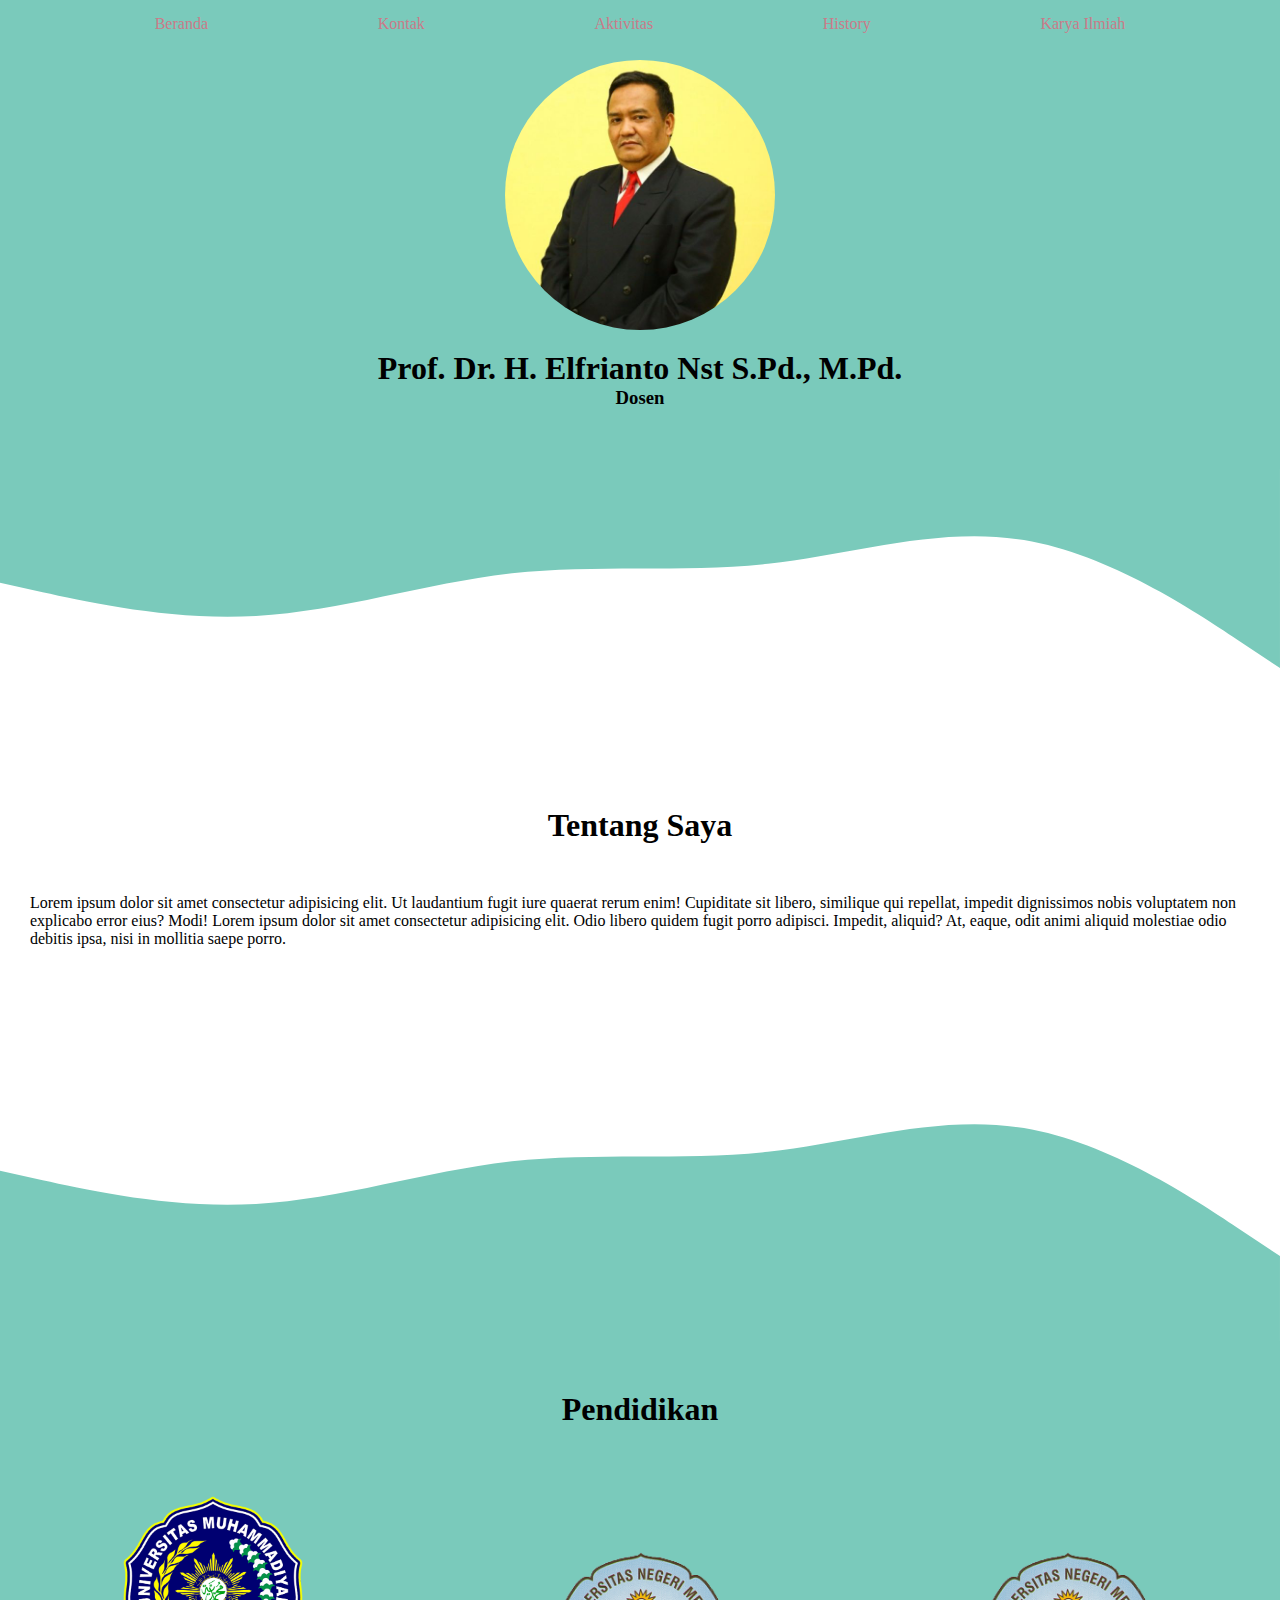
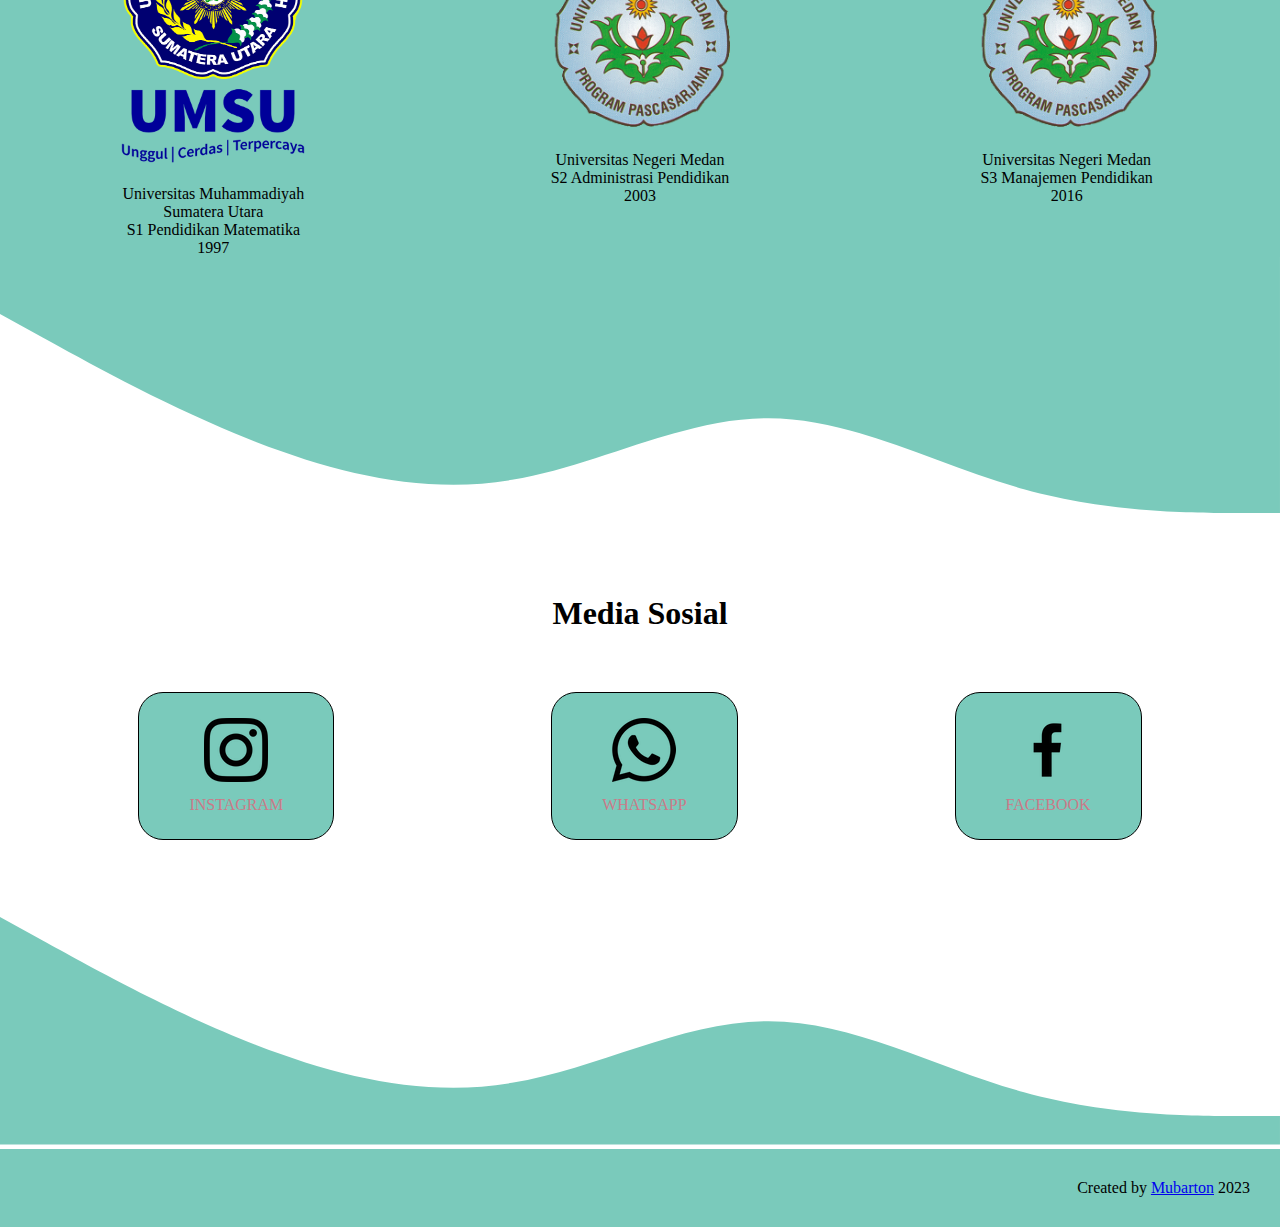
<file: index.html>
<!DOCTYPE html>
<html lang="id">
<head>
    <meta charset="UTF-8">
    <meta name="viewport" content="width=device-width, initial-scale=1.0">
    <link rel="icon" href="assets/fotoProfile.jpeg">
    <title>Elfrianto Nst</title>
    <link rel="stylesheet" href="style.css">
</head>
<body>
    <!-- Navbar -->
    <div id="navbar">
        <a href="#">Beranda</a>
        <a href="#">Kontak</a>
        <div class="dropdown navdrop">
            <a href="karya-ilmiah/index.html" class="dropbtn">Aktivitas</a>
            <div class="dropdown-content">
                <a href="#">Gallery</a>
                <a href="#">Kegiatan</a>
            </div>
        </div>
        <div class="dropdown navdrop">
            <a href="karya-ilmiah/index.html" class="dropbtn">History</a>
            <div class="dropdown-content">
                <a href="#education">Education</a>
                <a href="#">Work Experience</a>
            </div>
        </div>
        <div class="dropdown navdrop">
            <a href="karya-ilmiah/index.html" class="dropbtn">Karya Ilmiah</a>
            <div class="dropdown-content">
                <a href="#">Internasional Bereputasi</a>
                <a href="#">Internasional</a>
                <a href="#">Nasional Terakreditasi</a>
                <a href="#">Nasional</a>
                <a href="#">Buku</a>
            </div>
        </div>
    </div>

    <div id="navMobile">
        <div class="logo">
            <h4>ELFRIANTO</h4>
        </div>

        <ul>
            <li><a href="#hero">HOME</a></li>
            <li><a href="#about">ABOUT</a></li>
            <li><a href="#education">EDUCATION</a></li>
            <li><a href="#">ACTIVITY</a></li>
            <li><a href="#">PROFILE</a></li>
            <li><a href="#">CONTACT</a></li>
            <div class="dropdown navdrop">
                <a href="#" class="dropbtn">KARYA ILMIAH</a>
                <div class="dropdown-content">
                    <a href="#">INTERNASIONAL BEREPUTASI</a>
                    <a href="#">INTERNASIONAL</a>
                    <a href="#">NASIONAL TERAKREDITASI</a>
                    <a href="#">NASIONAL</a>
                    <a href="#">BUKU</a>
                </div>
            </div>
            <LI><a href="#">GALLERY</a></LI>
        </ul>

        <div class="menu-toggle">
            <input type="checkbox">
            <span></span>
            <span></span>
            <span></span>
        </div>
    </div>
    <!-- Navbar END -->
    
    <!-- Hero -->
    <div id="hero">
        <img src="assets/profile.jpeg" alt="">
        <h1>Prof. Dr. H. Elfrianto Nst S.Pd., M.Pd.</h1>
        <h3>Dosen</h3>
    </div>
    <svg xmlns="http://www.w3.org/2000/svg" viewBox="0 0 1440 320"><path fill-opacity="1" d="M0,128L48,138.7C96,149,192,171,288,165.3C384,160,480,128,576,117.3C672,107,768,117,864,106.7C960,96,1056,64,1152,80C1248,96,1344,160,1392,192L1440,224L1440,0L1392,0C1344,0,1248,0,1152,0C1056,0,960,0,864,0C768,0,672,0,576,0C480,0,384,0,288,0C192,0,96,0,48,0L0,0Z"></path></svg>
    <!-- Hero END -->

    <!-- About -->
    <div id="about">
        <div class="container">
            <h1>Tentang Saya</h1>
        </div>
        <p>Lorem ipsum dolor sit amet consectetur adipisicing elit. Ut laudantium fugit iure quaerat rerum enim! Cupiditate sit libero, similique qui repellat, impedit dignissimos nobis voluptatem non explicabo error eius? Modi! Lorem ipsum dolor sit amet consectetur adipisicing elit. Odio libero quidem fugit porro adipisci. Impedit, aliquid? At, eaque, odit animi aliquid molestiae odio debitis ipsa, nisi in mollitia saepe porro.</p>
    </div>
    <!-- About END -->

    <!-- Education -->
    <svg xmlns="http://www.w3.org/2000/svg" viewBox="0 0 1440 320"><path fill-opacity="1" d="M0,128L48,138.7C96,149,192,171,288,165.3C384,160,480,128,576,117.3C672,107,768,117,864,106.7C960,96,1056,64,1152,80C1248,96,1344,160,1392,192L1440,224L1440,320L1392,320C1344,320,1248,320,1152,320C1056,320,960,320,864,320C768,320,672,320,576,320C480,320,384,320,288,320C192,320,96,320,48,320L0,320Z"></path></svg>
    <div id="education">
        <div class="container">
            <h1>Pendidikan</h1>
        </div>
        <div class="container">
            <div class="educationItem">
                <img src="assets/LogoUmsu.png" alt="">
                <p>Universitas Muhammadiyah<br>Sumatera Utara</p>
                <p>S1 Pendidikan Matematika</p>
                <p>1997</p>
            </div>
            <div class="educationItem">
                <img src="assets/LogoUnimed.png" alt="">
                <p>Universitas Negeri Medan</p>
                <p>S2 Administrasi Pendidikan</p>
                <p>2003</p>
            </div>
            <div class="educationItem">
                <img src="assets/LogoUnimed.png" alt="">
                <p>Universitas Negeri Medan</p>
                <p>S3 Manajemen Pendidikan</p>
                <p>2016</p>
            </div>
        </div>
    </div>
    <svg xmlns="http://www.w3.org/2000/svg" viewBox="0 0 1440 320"><path fill="#0099ff" fill-opacity="1" d="M0,64L48,90.7C96,117,192,171,288,208C384,245,480,267,576,250.7C672,235,768,181,864,181.3C960,181,1056,235,1152,261.3C1248,288,1344,288,1392,288L1440,288L1440,0L1392,0C1344,0,1248,0,1152,0C1056,0,960,0,864,0C768,0,672,0,576,0C480,0,384,0,288,0C192,0,96,0,48,0L0,0Z"></path></svg>
    <!-- Education END -->

    <!-- Contact -->
    <div id="contact">
        <div class="container">
            <h1>Media Sosial</h1>
        </div>
        <div class="container">
            <div class="sosmed">
                <a href="#">
                    <img src="assets/instagram.png" alt="">
                    <p>INSTAGRAM</p>
                </a>
            </div>
            <div class="sosmed">
                <a href="#">
                    <img src="assets/whatsapp.png" alt="">
                    <p>WHATSAPP</p>
                </a>
            </div>
            <div class="sosmed">
                <a href="#">
                    <img src="assets/facebook.png" alt="">
                    <p>FACEBOOK</p>
                </a>
            </div>
        </div>
    </div>
    <!-- Contact END -->

    <!-- Footer -->
    <svg xmlns="http://www.w3.org/2000/svg" viewBox="0 0 1440 320"><path fill="#0099ff" fill-opacity="1" d="M0,64L48,90.7C96,117,192,171,288,208C384,245,480,267,576,250.7C672,235,768,181,864,181.3C960,181,1056,235,1152,261.3C1248,288,1344,288,1392,288L1440,288L1440,320L1392,320C1344,320,1248,320,1152,320C1056,320,960,320,864,320C768,320,672,320,576,320C480,320,384,320,288,320C192,320,96,320,48,320L0,320Z"></path></svg>
    <footer>
        <p>Created by <a href="https://www.mubarton.my.id" target="_blank">Mubarton</a> 2023</p>
    </footer>
    <!-- Footer END -->
    <script src="script.js"></script>
</body>
</html>
</file>
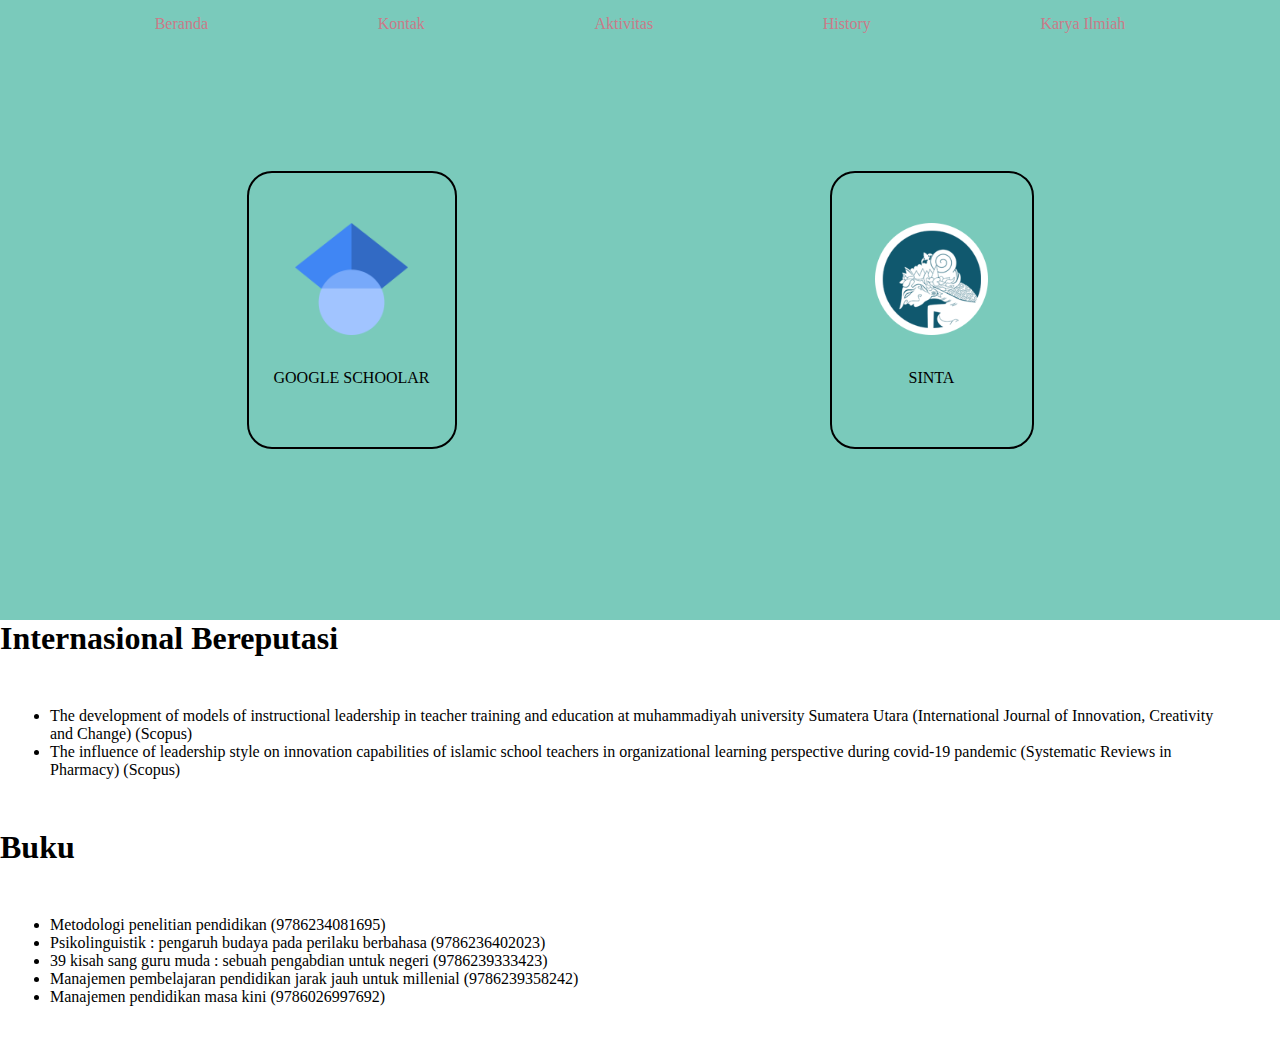
<file: karya-ilmiah/index.html>
<!DOCTYPE html>
<html lang="en">
<head>
    <meta charset="UTF-8">
    <meta name="viewport" content="width=device-width, initial-scale=1.0">
    <title>Elfrianto Nst</title>
    <link rel="stylesheet" href="style.css">
</head>
<body>
    <!-- Navbar -->
    <div id="navbar">
        <a href="/">Beranda</a>
        <a href="#">Kontak</a>
        <div class="dropdown navdrop">
            <a href="karya-ilmiah/index.html" class="dropbtn">Aktivitas</a>
            <div class="dropdown-content">
                <a href="#">Gallery</a>
                <a href="#">Kegiatan</a>
            </div>
        </div>
        <div class="dropdown navdrop">
            <a href="karya-ilmiah/index.html" class="dropbtn">History</a>
            <div class="dropdown-content">
                <a href="/#education">Education</a>
                <a href="#">Work Experience</a>
            </div>
        </div>
        <div class="dropdown navdrop">
            <a href="#" class="dropbtn">Karya Ilmiah</a>
            <div class="dropdown-content">
                <a href="#">Internasional Bereputasi</a>
                <a href="#">Internasional</a>
                <a href="#">Nasional Terakreditasi</a>
                <a href="#">Nasional</a>
                <a href="#">Buku</a>
            </div>
        </div>
    </div>

    <div id="navMobile">
        <div class="logo">
            <h4>ELFRIANTO</h4>
        </div>

        <ul>
            <li><a href="#hero">HOME</a></li>
            <li><a href="#about">ABOUT</a></li>
            <li><a href="#education">EDUCATION</a></li>
            <li><a href="#">ACTIVITY</a></li>
            <li><a href="#">PROFILE</a></li>
            <li><a href="#">CONTACT</a></li>
            <div class="dropdown navdrop">
                <a href="#" class="dropbtn">KARYA ILMIAH</a>
                <div class="dropdown-content">
                    <a href="#">INTERNASIONAL BEREPUTASI</a>
                    <a href="#">INTERNASIONAL</a>
                    <a href="#">NASIONAL TERAKREDITASI</a>
                    <a href="#">NASIONAL</a>
                    <a href="#">BUKU</a>
                </div>
            </div>
            <LI><a href="#">GALLERY</a></LI>
        </ul>

        <div class="menu-toggle">
            <input type="checkbox">
            <span></span>
            <span></span>
            <span></span>
        </div>
    </div>
    <!-- Navbar END -->

    <!-- Account -->
    <div class="container" id="account">
        <div class="cardAccount">
            <img src="/assets/googleSchoolar.png" alt="">
            <p>GOOGLE SCHOOLAR</p>
            <a href="https://scholar.google.co.id/citations?user=83Pc2QMAAAAJ&hl=id" target="_blank"><button>Buka</button></a>
        </div>
        <div class="cardAccount">
            <img src="/assets/sinta.png" alt="">
            <p>SINTA</p>
            <a href="https://sinta.kemdikbud.go.id/authors/profile/5977404" target="_blank"><button>Buka</button></a>
        </div>
    </div>
    <!-- Account END -->

    <!-- Internasional Bereputasi -->
    <h1>Internasional Bereputasi</h1>
    <ul>
        <li>The development of models of instructional leadership in teacher training and education at muhammadiyah university Sumatera Utara (International Journal of Innovation, Creativity and Change) (Scopus)</li>
        <li>The influence of leadership style on innovation capabilities of islamic school teachers in organizational learning perspective during covid-19 pandemic (Systematic Reviews in Pharmacy) (Scopus)</li>
    </ul>

    <!-- Buku -->
    <h1>Buku</h1>
    <ul>
        <li>Metodologi penelitian pendidikan (9786234081695)</li>
        <li>Psikolinguistik : pengaruh budaya pada perilaku berbahasa (9786236402023)</li>
        <li>39 kisah sang guru muda : sebuah pengabdian untuk negeri (9786239333423)</li>
        <li>Manajemen pembelajaran pendidikan jarak jauh untuk millenial (9786239358242)</li>
        <li>Manajemen pendidikan masa kini (9786026997692)</li>
    </ul>
</body>
</html>
</file>
<file: karya-ilmiah/style.css>
* {
    margin: 0;
    padding: 0;
}

/* Smooth Scroll */
html {
    scroll-behavior: smooth;
}

/* Menentukan Warna */
:root {
    --colorPrimer: #7ACABB;
    --colorSecondary: #CA7A89;
    --colorBlack: #121212;
    --colorWhite: #fdfff5;
}

/* Container */
.container {
    display: flex;
    align-items: center;
    justify-content: space-around;    
}

.container > h1 {
    margin: 50px 0;
}

/* Navbar */
#navbar {
    display: flex;
    justify-content: space-evenly;
    align-items: center;
    width: 100%;
    background-color: var(--colorPrimer);
    position: fixed;
    top: 0;
    transition: top 0.3s;
}

#navbar > a {
    text-decoration: none;
    color: var(--colorSecondary);
    padding: 15px;
    display: block;
}

#navbar > a:hover {
    background-color: var(--colorSecondary);
    color: var(--colorPrimer);
}

#navMobile {
    display: none;
}

/* Navbar Dropdown */
.navdrop > a {
    text-decoration: none;
    color: var(--colorSecondary);
    padding: 15px;
    display: block;
}

.navdrop > a:hover {
    background-color: var(--colorSecondary);
    color: var(--colorPrimer);
}

/* Dropdown Styles */
.dropdown {
    position: relative;
    display: inline-block;
}

.dropdown-content {
    display: none;
    position: absolute;
    background-color: var(--colorPrimer);
    min-width: 160px;
    z-index: 1;
}

.dropdown-content a {
    color: var(--colorSecondary);
    padding: 12px 16px;
    text-decoration: none;
    display: block;
}

.dropdown-content a:hover {
    background-color: var(--colorSecondary);
    color: var(--colorPrimer);
}

.dropdown:hover .dropdown-content {
    display: block;
}

.dropdown-content {
    top: 100%;
}

/* Account */
#account {
    padding: 60px;
    background-color: var(--colorPrimer);
    min-height: 500px;
}

#account > h1 {
    margin-bottom: 20px;
    text-align: center;
}

/* Card */
.cardAccount {
    border: black 2px solid;
    border-radius: 25px;
    padding: 50px 25px;
    background-color: var(--colorPrimer);
    text-align: center;
}

.cardAccount > img {
    width: 150px;
    aspect-ratio: 4/3;
    object-fit: contain;
    padding-bottom: 20px;
}

.cardAccount > p {
    padding: 10px 0px;
}

.cardAccount > a  {
    text-decoration: none;
    display: flex;
    justify-content: center;
}

.cardAccount > a > button {
    padding: 10px;
    background-color: var(--colorSecondary);
    border-radius: 10px;
    color: var(--colorWhite);
    cursor: pointer;
    display: none;
}

.cardAccount > a > button:hover {
    background-color: var(--colorPrimer);
    color: var(--colorSecondary);
}

.cardAccount:hover button {
    display: block;
    position: absolute;
}

ul {
    padding: 50px;
    list-style: disc;
}

/* Responsive */
/* Tablet*/
@media screen and (max-width: 768px) {

}

/* Mobile */
@media screen and (max-width: 576px) {
    /* Navbar */
    #navbar {
        display: none;
    }

    #navMobile {
        display: flex;
        background-color: var(--colorPrimer);
        justify-content: space-around;
        padding: 20px 0;
        color: black;
        position: fixed;
        width: 100%;
    }
    
    #navMobile ul {
        display: flex;
        list-style: none;
        width: 50%;
        justify-content: space-between;
    }
    
    #navMobile ul li a {
        color: black;
        text-decoration: none;
        font-size: 0.8em;
    }
    
    #navMobile ul li a:hover {
        color: white;
    }
    
    /* Hamburger Menu */
    .menu-toggle {
        display: none;
        flex-direction: column;
        height: 20px;
        justify-content: space-between;
        position: relative;
    }
    
    .menu-toggle input {
        position: absolute;
        width: 40px;
        height: 28px;
        left: -6px;
        top: -4px;
        opacity: 0;
        z-index: 2;
    }
    
    .menu-toggle span {
        display: block;
        width: 28px;
        height: 3px;
        background-color: black;
        border-radius: 3px;
        transition: all 0.5s;
    }
    
    /* Hamburger Menu Animation */
    .menu-toggle span:nth-child(2) {
        transform-origin: 0 0;
    }
    
    .menu-toggle span:nth-child(4) {
        transform-origin: 0 0;
    }
    
    .menu-toggle input:checked ~ span:nth-child(2) {
        background-color: white;
        transform: rotate(40deg) translate(-1px, -1px);
    }
    
    .menu-toggle input:checked ~ span:nth-child(3) {
        opacity: 0;
        transform: scale(0);
    }
    
    .menu-toggle input:checked ~ span:nth-child(4) {
        background-color: white;
        transform: rotate(-45deg) translate(-1px, 0);
    }

    .menu-toggle {
        display: flex;
    }

    #navMobile ul {
        position: absolute;
        right: 0;
        top: 0;
        width: 50%;
        height: 100vh;
        flex-direction: column;
        align-items: center;
        justify-content: space-evenly;
        z-index: -1;
        background-color: var(--colorPrimer);
        transform: translateX(100%);
        transition: all 1s;
        opacity: 0;
    }

    #navMobile ul.slide {
        opacity: 1;
        transform: translateX(0);
    }

    .dropdown-content {
        top: -500%;
    }

    #hero {
        padding-top: 70px;
    }

    /* Responsive Flex Container */
    #account {
        flex-direction: column;
        gap: 10px;
    }
}
</file>
<file: style.css>
/* Reset Padding Margin */
* {
    margin: 0;
    padding: 0;
}

/* Smooth Scroll */
html {
    scroll-behavior: smooth;
}

/* Menentukan Warna */
:root {
    --colorPrimer: #7ACABB;
    --colorSecondary: #CA7A89;
}

/* Container */
.container {
    display: flex;
    align-items: center;
    justify-content: space-around;
    flex-wrap: wrap;    
}

.container > h1 {
    margin: 50px 0;
}

/* Navbar */
#navbar {
    display: flex;
    justify-content: space-evenly;
    align-items: center;
    width: 100%;
    background-color: var(--colorPrimer);
    position: fixed;
    top: 0;
    transition: top 0.3s;
}

#navbar > a {
    text-decoration: none;
    color: var(--colorSecondary);
    padding: 15px;
    display: block;
}

#navbar > a:hover {
    background-color: var(--colorSecondary);
    color: var(--colorPrimer);
}

#navMobile {
    display: none;
}

/* Navbar Dropdown */
.navdrop > a {
    text-decoration: none;
    color: var(--colorSecondary);
    padding: 15px;
    display: block;
}

.navdrop > a:hover {
    background-color: var(--colorSecondary);
    color: var(--colorPrimer);
}

/* Dropdown Styles */
.dropdown {
    position: relative;
    display: inline-block;
}

.dropdown-content {
    display: none;
    position: absolute;
    background-color: var(--colorPrimer);
    min-width: 160px;
    z-index: 1;
}

.dropdown-content a {
    color: var(--colorSecondary);
    padding: 12px 16px;
    text-decoration: none;
    display: block;
}

.dropdown-content a:hover {
    background-color: var(--colorSecondary);
    color: var(--colorPrimer);
}

.dropdown:hover .dropdown-content {
    display: block;
}

.dropdown-content {
    top: 100%;
}

/* Hero */
#hero {
    display: flex;
    justify-content: center;
    align-items: center;
    flex-direction: column;
    padding: 60px;
    background-color: var(--colorPrimer);
    text-align: center;
}

#hero > img {
    margin-bottom: 20px;
    border-radius: 300px;
    height: 30vh;
    width: auto;
}

/* Tentang Saya */
#about {
    flex-direction: column;
    height: 300px;
}

#about > p {
    padding: 0 30px;
}

/* Pendidikan */
#education {
    background-color: var(--colorPrimer);
    margin-top: -5px;
}

.educationItem {
    text-align: center;
}

.educationItem > img {
    width: 200px;
    padding: 10px;
}

/* Kontak */
#contact {
    row-gap: 0;
    padding: 0px 30px 10px 30px;
}

.sosmed {
    display: flex;
    align-items: center;
    background-color: var(--colorPrimer);
    text-align: center;
    margin: 10px;
    border: 1px solid black;
    border-radius: 25px;
}

.sosmed > a {
    padding: 25px 50px;
    text-decoration: none;
    color: var(--colorSecondary);
}

.sosmed > a > img {
    padding-bottom: 10px;
}

.sosmed:hover {
    background-color: var(--colorSecondary);
}

.sosmed > a:hover {
    color: var(--colorPrimer);
}

/* Footer */
footer {
    padding: 30px;
    text-align: right;
    background-color: var(--colorPrimer);
    margin-top: -10;
}

/* Warna Ombak */
svg > path {
    fill: var(--colorPrimer);
}

/* Responsive */
/* Tablet*/
@media screen and (max-width: 768px) {

}

/* Mobile */
@media screen and (max-width: 576px) {
    /* Navbar */
    #navbar {
        display: none;
    }

    #navMobile {
        display: flex;
        background-color: var(--colorPrimer);
        justify-content: space-around;
        padding: 20px 0;
        color: black;
        position: fixed;
        width: 100%;
    }
    
    #navMobile ul {
        display: flex;
        list-style: none;
        width: 50%;
        justify-content: space-between;
    }
    
    #navMobile ul li a {
        color: black;
        text-decoration: none;
        font-size: 0.8em;
    }
    
    #navMobile ul li a:hover {
        color: white;
    }
    
    /* Hamburger Menu */
    .menu-toggle {
        display: none;
        flex-direction: column;
        height: 20px;
        justify-content: space-between;
        position: relative;
    }
    
    .menu-toggle input {
        position: absolute;
        width: 40px;
        height: 28px;
        left: -6px;
        top: -4px;
        opacity: 0;
        z-index: 2;
    }
    
    .menu-toggle span {
        display: block;
        width: 28px;
        height: 3px;
        background-color: black;
        border-radius: 3px;
        transition: all 0.5s;
    }
    
    /* Hamburger Menu Animation */
    .menu-toggle span:nth-child(2) {
        transform-origin: 0 0;
    }
    
    .menu-toggle span:nth-child(4) {
        transform-origin: 0 0;
    }
    
    .menu-toggle input:checked ~ span:nth-child(2) {
        background-color: white;
        transform: rotate(40deg) translate(-1px, -1px);
    }
    
    .menu-toggle input:checked ~ span:nth-child(3) {
        opacity: 0;
        transform: scale(0);
    }
    
    .menu-toggle input:checked ~ span:nth-child(4) {
        background-color: white;
        transform: rotate(-45deg) translate(-1px, 0);
    }

    .menu-toggle {
        display: flex;
    }

    #navMobile ul {
        position: absolute;
        right: 0;
        top: 0;
        width: 50%;
        height: 100vh;
        flex-direction: column;
        align-items: center;
        justify-content: space-evenly;
        z-index: -1;
        background-color: var(--colorPrimer);
        transform: translateX(100%);
        transition: all 1s;
        opacity: 0;
    }

    #navMobile ul.slide {
        opacity: 1;
        transform: translateX(0);
    }

    .dropdown-content {
        top: -500%;
    }

    #hero {
        padding-top: 70px;
    }
}
</file>
